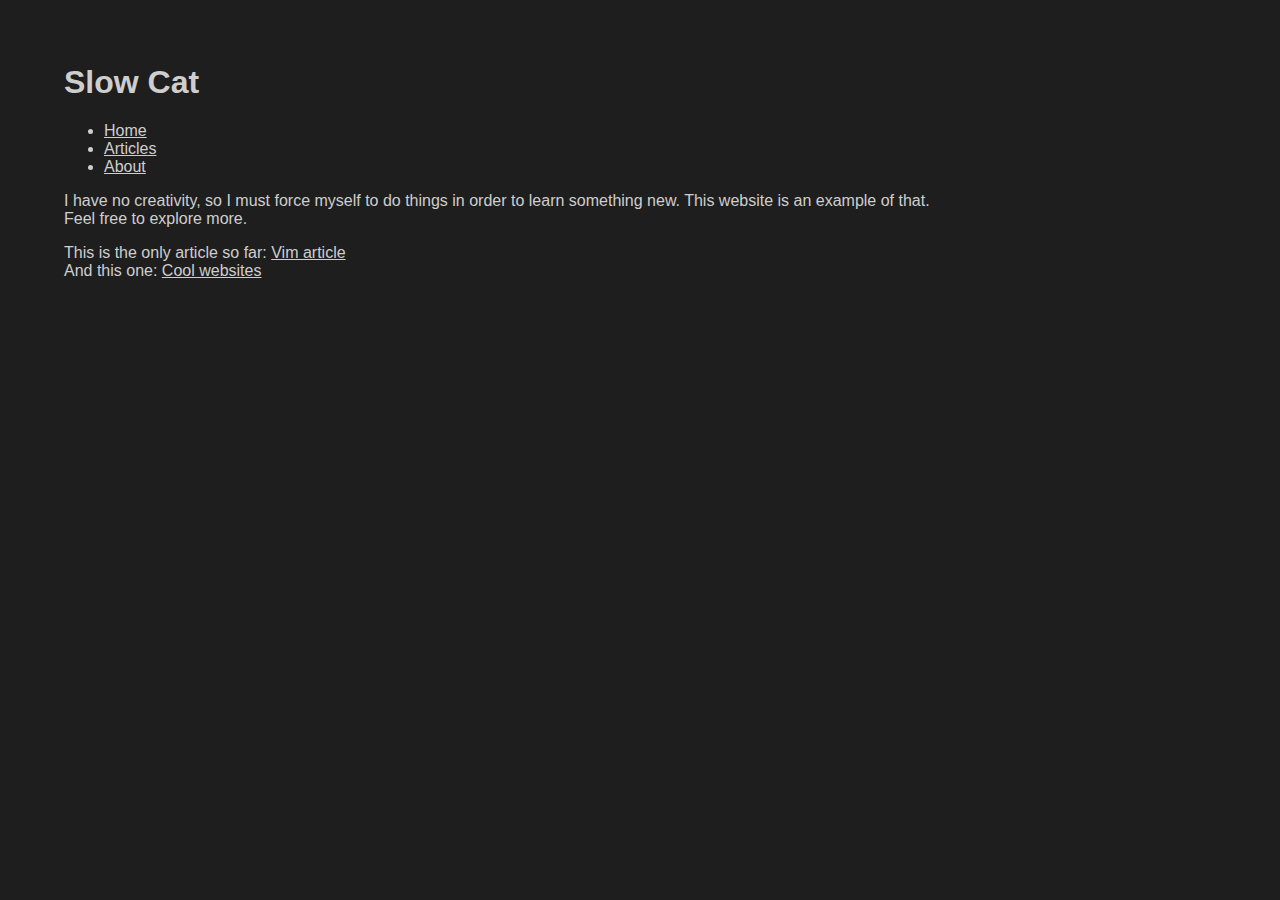
<file: index.html>
<!DOCTYPE html>
<html lang="en">
	<head>
		<link rel="stylesheet" href="styles/style.css" />
		<meta charset="UTF-8">
        <meta name="viewport" content="width=device-width, initial-scale=1.0">
        <link rel="icon" type="image/png" href="images/favicon.png">
		<title>Homepage</title>
	</head>
	<body>
		<header>
			<h1>Slow Cat</h1>
		</header>
		<nav>
			<ul>
				<li><a href="#">Home</a></li>
				<li><a href="#">Articles</a></li>
				<li><a href="#">About</a></li>
			</ul>
		</nav>
		<main>
		<section>
		<p>
			I have no creativity, so I must force myself to do things in order to 
            learn something new. This website is an example of that. 
            <br>Feel free to explore more.
		</p>
        <p>
			This is the only article so far:
            <a href="vim.html">Vim article</a><br>

            And this one:
            <a href="cool.html">Cool websites</a>
        </p>
		</section>
		</main>
	</body>
</html>
</file>
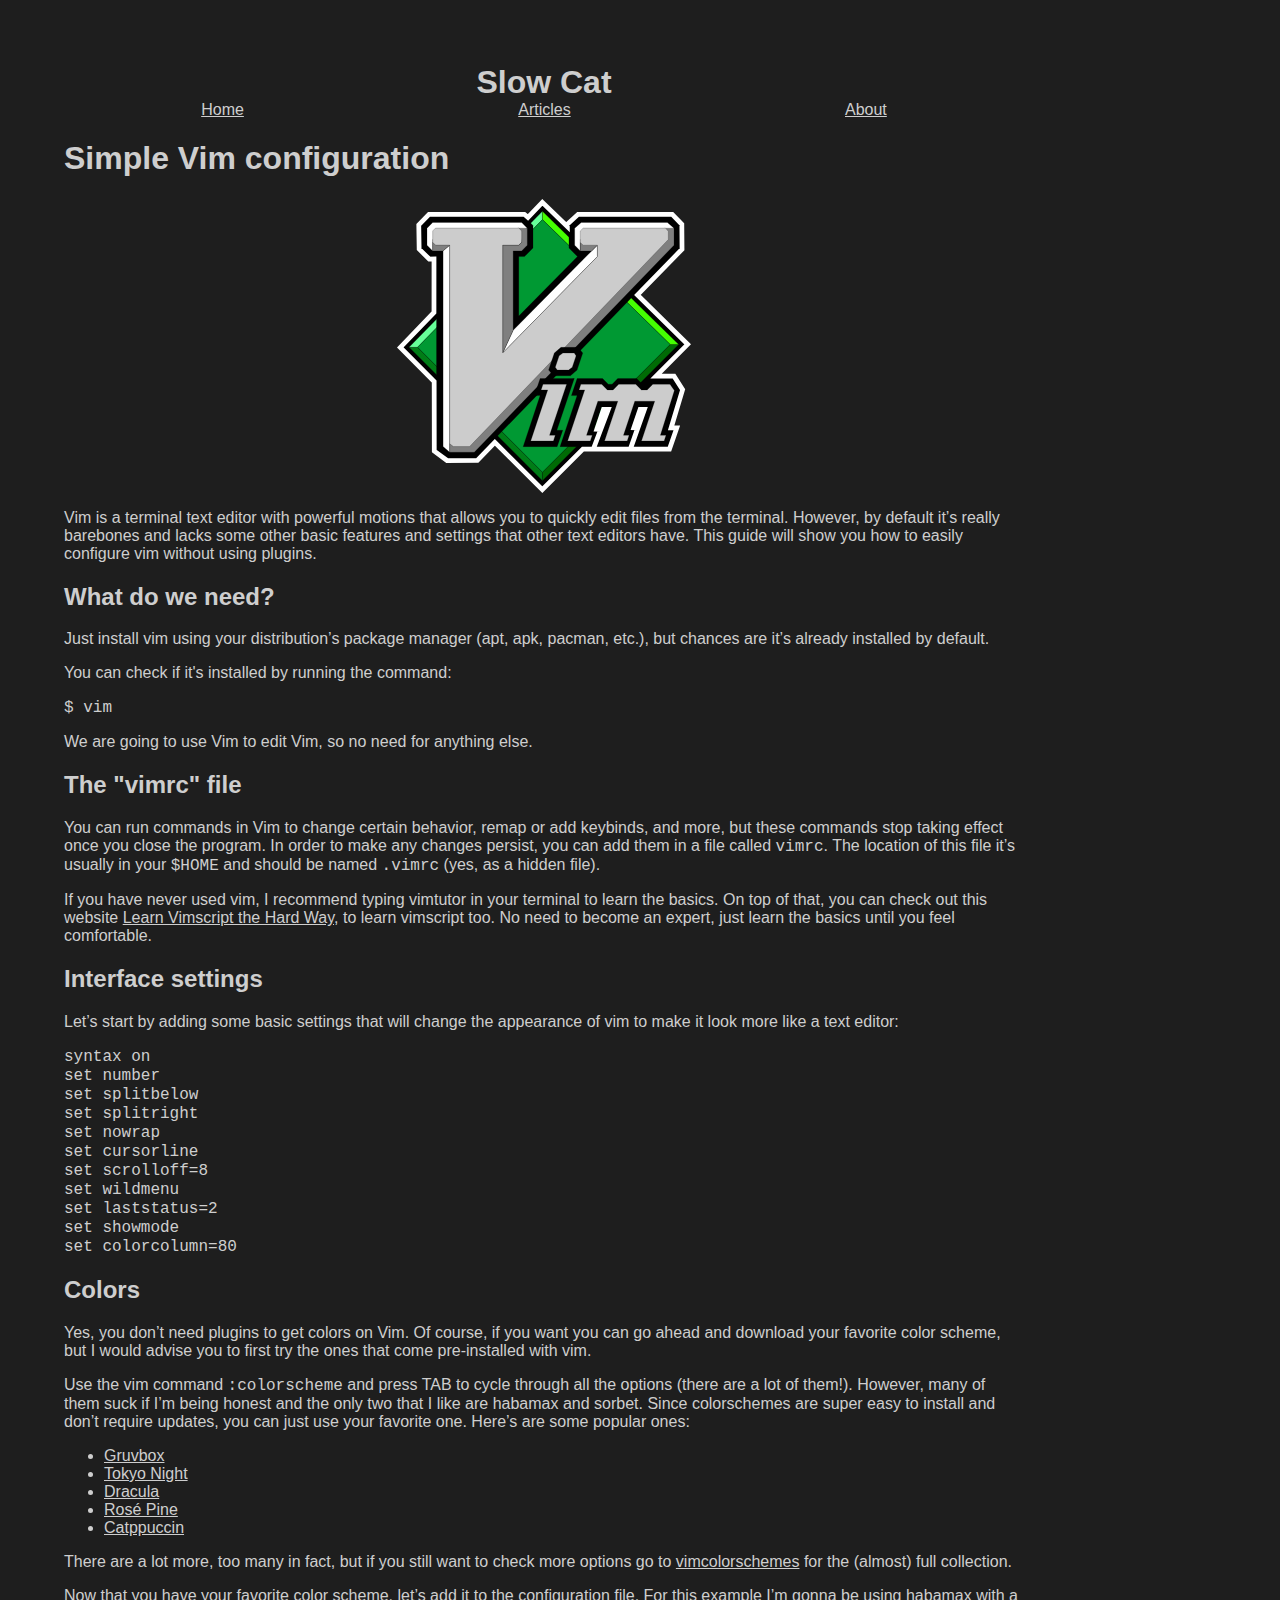
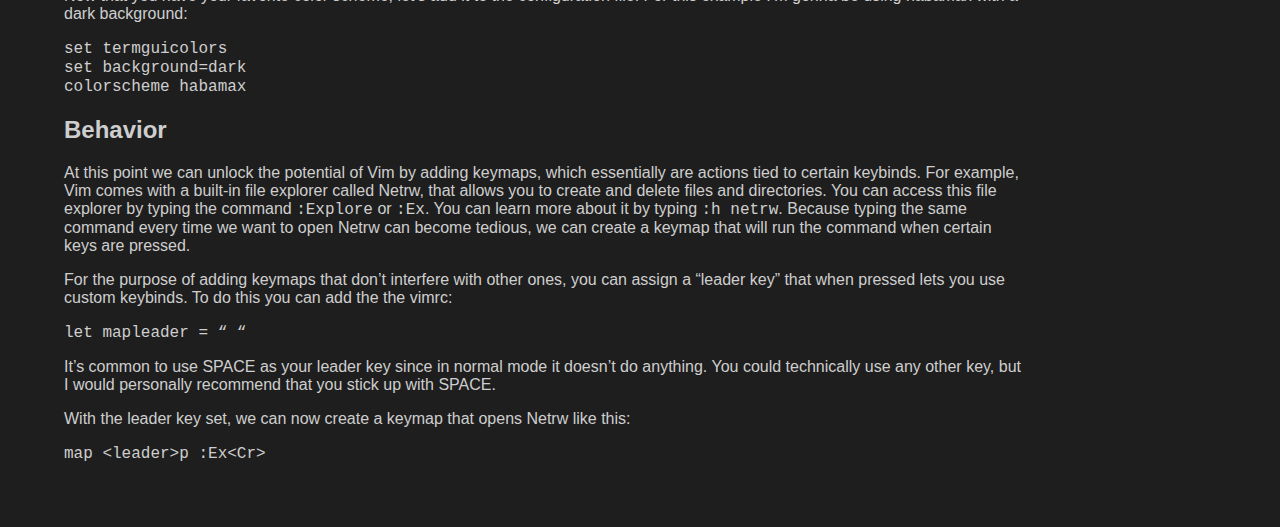
<file: vim.html>
<!DOCTYPE html>
<html lang="en">
	<head>
		<link rel="stylesheet" href="styles/style.css" />
		<meta charset="UTF-8">
        <meta name="viewport" content="width=device-width, initial-scale=1.0">
        <link rel="icon" type="image/png" href="images/favicon.png">
		<title>Vim as an IDE</title>
	</head>

	<body>
        <!--<script src="scripts/hello.js"></script-->
		<header>
			<div class="title">Slow Cat</div>
		</header>
		<nav>
            <div>
                <div><a href="index.html">Home</a></div>
                <div><a href="#">Articles</a></div>
                <div><a href="#">About</a></div>
            </div>
		</nav>
		<article>
            <h1>Simple Vim configuration</h1>
		    <img src="images/vimlogo.svg"/>
            <p>Vim is a terminal text editor with powerful motions that allows you to 
            quickly edit files from the terminal. However, by default it’s really 
            barebones and lacks some other basic features and settings that other 
            text editors have. This guide will show you how to easily configure vim 
            without using plugins.</p>

            <h2>What do we need?</h2>
            <p>Just install vim using your distribution’s package manager 
            (apt, apk, pacman, etc.), but chances are it’s already installed by default.</p>
            <p>You can check if it's installed by running the command:</p>
            <code>$ vim</code>
            <p>We are going to use Vim to edit Vim, so no need for anything else.</p>

            <h2>The "vimrc" file</h2>
            <p>You can run commands in Vim to change certain behavior, remap or add 
            keybinds, and more, but these commands stop taking effect once you close 
            the program. In order to make any changes persist, you can add them in a 
            file called <code>vimrc</code>. The location of this file it’s usually in your 
            <code>$HOME</code> and should be named <code>.vimrc</code> (yes, as a hidden file).</p>
            
            <p>If you have never used vim, I recommend typing vimtutor in your terminal 
            to learn the basics. On top of that, you can check out this website 
            <a target="_blank" href="https://learnvimscriptthehardway.stevelosh.com/">Learn Vimscript the Hard Way</a>,
            to learn vimscript too. No need to become an expert, just learn the 
            basics until you feel comfortable.</p>

            <h2>Interface settings</h2>
            <p>Let’s start by adding some basic settings that will change the 
            appearance of vim to make it look more like a text editor:</p>
            <code>
            syntax on<br>
            set number<br>
            set splitbelow<br>
            set splitright<br>
            set nowrap<br>
            set cursorline<br>
            set scrolloff=8<br>
            set wildmenu<br>
            set laststatus=2<br>
            set showmode<br>
            set colorcolumn=80<br>
            </code>

            <!-- TODO: Add a description for each setting -->

            <h2>Colors</h2>
            <p>Yes, you don’t need plugins to get colors on Vim. Of course, 
            if you want you can go ahead and download your favorite color scheme, 
            but I would advise you to first try the ones that come pre-installed with vim.</p>
            <p>Use the vim command <code>:colorscheme</code> and press TAB to cycle 
            through all the options (there are a lot of them!). However, many of them suck 
            if I’m being honest and the only two that I like are habamax and sorbet. 
            Since colorschemes are super easy to install and don’t require updates, 
            you can just use your favorite one. Here’s are some popular ones:</p>
            <ul>
                <li><a href="https://github.com/morhetz/gruvbox" target="_blank">Gruvbox</a></li>
                <li><a href="https://github.com/folke/tokyonight.nvim" target="_blank"  >Tokyo Night</a></li>
                <li><a href="https://github.com/dracula/vim" target="_blank">Dracula</a></li>
                <li><a href="https://github.com/rose-pine/vim" target="_blank">Rosé Pine</a></li>
                <li><a href="https://github.com/catppuccin/vim" target="_blank">Catppuccin</a></li>
            </ul>
            <p>There are a lot more, too many in fact, but if you still want to check more options go to 
            <a href="https://vimcolorschemes.com/" target="_blank">vimcolorschemes</a> for the (almost) full collection.</p>
            <p>Now that you have your favorite color scheme, let’s add it to the 
            configuration file. For this example I’m gonna be using habamax with a dark background:</p>
            <code>
            set termguicolors<br>
            set background=dark<br>
            colorscheme habamax<br>
            </code>

            <h2>Behavior</h2>
            <p>At this point we can unlock the potential of Vim by adding keymaps, 
            which essentially are actions tied to certain keybinds. For example, 
            Vim comes with a built-in file explorer called Netrw, that allows you 
            to create and delete files and directories. You can access this file explorer 
            by typing the command <code>:Explore</code> or <code>:Ex</code>. 
            You can learn more about it by typing <code>:h netrw</code>. Because typing the 
            same command every time we want to open Netrw can become tedious, we can create 
            a keymap that will run the command when certain keys are pressed.</p>
            <p>For the purpose of adding keymaps that don’t interfere with other ones, 
            you can assign a “leader key” that when pressed lets you use custom keybinds. 
            To do this you can add the the vimrc:</p>
            <code>
            let mapleader = “ “<br>
            </code>
            <p>It’s common to use SPACE as your leader key since in normal mode it doesn’t do anything. 
            You could technically use any other key, but I would personally recommend 
            that you stick up with SPACE.</p>
            <p>With the leader key set, we can now create a keymap that opens Netrw like this:</p>
            <code>
            map &lt;leader&gt;p :Ex&lt;Cr&gt;<br>
            </code>
        </article>
	</body>
</html>
</file>
<file: styles/style.css>
* {
	font-family: Arial, Helvetica, sans-serif;
    /*font-size: 16px;*/
	color: #cecece;
	background-color: #1e1e1e;
}

.title {
    font-size: 2rem;
    font-weight: bold;
}

div {
    display: flex;
    align-items: center;
    justify-content: space-around;
}

body {
    margin: 5% /*auto*/;
    width: 960px;
}

img {
    display: block;
    margin: auto;
}

code {
    font-family: monospace;
    font-size: 1rem;
}
</file>
